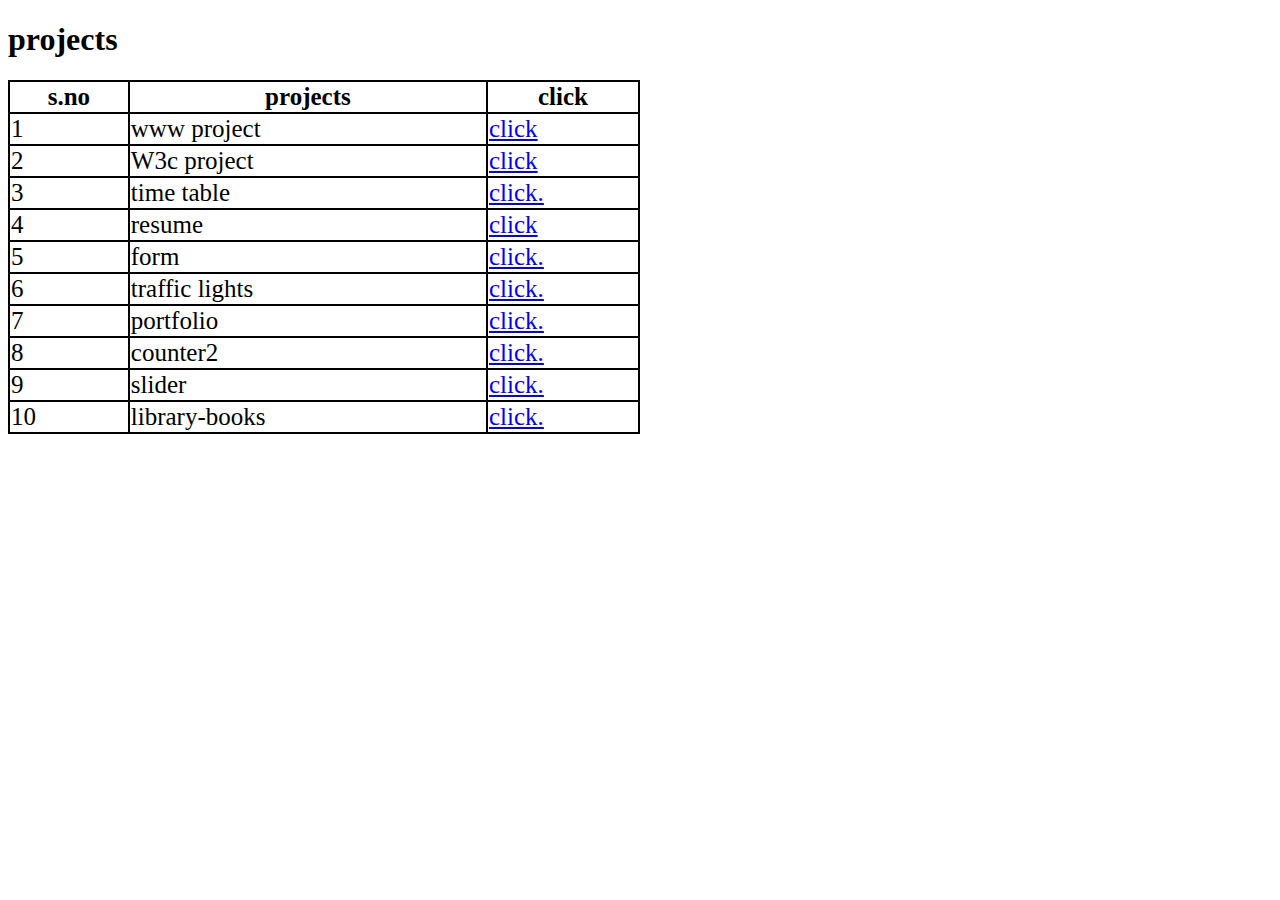
<file: index.html>
<!DOCTYPE html>
<html lang="en">
  <head>
    <meta charset="UTF-8" />
    <meta name="viewport" content="width=device-width, initial-scale=1.0" />
    <title>Document</title>
    <style>
      table,
      tr,
      th,
      td {
        border: 2px solid black;
        border-collapse:collapse;
        font-size: 25px;
       
      }

    </style>
  </head>
  <body>
    <h1>projects</h1>
    <table width="50%">
      <tr>
        <th>s.no</th>
        <th>projects</th>
        <th>click</th>
      </tr>
      <tr>
        <td>1</td>
        <td>www project</td>
        <td><a href="./www.html">click</a></td>
      </tr>
      <tr>
        <td>2</td>
        <td>W3c project</td>
        <td><a href="./W3c.html">click</a></td>
      </tr>
      <tr>
        <td>3</td>
        <td>time table</td>
        <td><a href="./time table.html">click.</a></td>
      </tr>
      <tr>
        <td>4</td>
        <td>resume</td>
        <td><a href="./resume.html">click</a></td>
      </tr>

      <tr>
        <td>5</td>
        <td>form</td>
        <td><a href="./form.html">click.</a></td>
      </tr>
      <tr>
        <td>6</td>
        <td>traffic lights</td>
        <td><a href="./traffic light.html">click.</a></td>
      </tr>
      <tr>
        <td>7</td>
        <td>portfolio</td>
        <td><a href="./protfolio.html">click.</a></td>
      </tr>
      <tr>
        <td>8</td>
        <td>counter2</td>
        <td><a href="./counter2/index.html">click.</a></td>
      </tr>
      <tr>
        <td>9</td>
        <td>slider</td>
        <td><a href="./counter2/slider/">click.</a></td>
      </tr>
      
      
      <tr>
        <td>10</td>
        <td>library-books</td>
        <td><a href="./spidy-library/">click.</a></td>
      </tr>

    </table>
  </body>
</html>
</file>
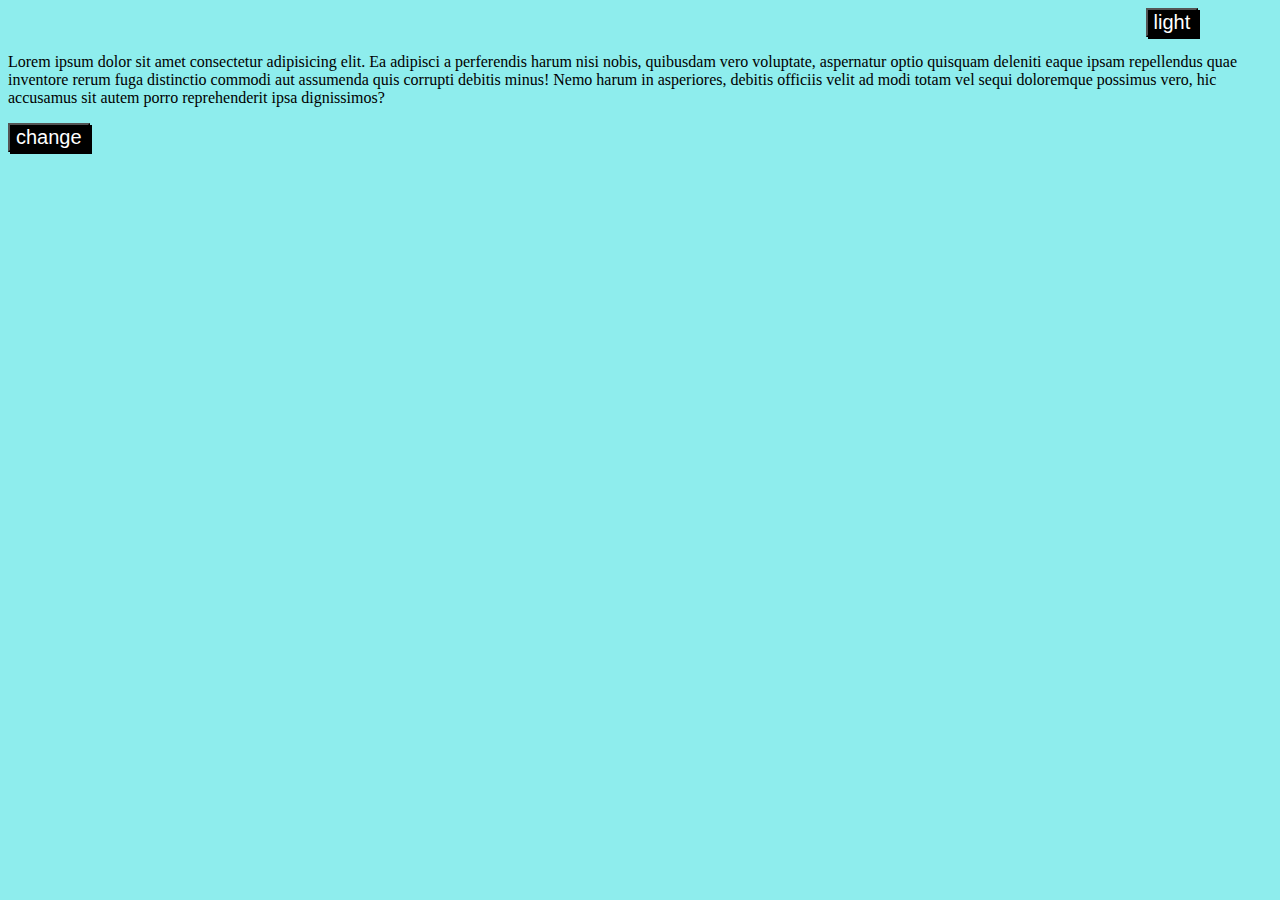
<file: counter2/index.html>
<!DOCTYPE html>
<html lang="en">
  <head>
    <meta charset="UTF-8" />
    <meta name="viewport" content="width=device-width, initial-scale=1.0" />
    <title>counter2</title>
    
    
    
    <style>
      .dark {
        background-color: black;
        color: white;
        
      }
      body{
       background-color: rgb(142, 237, 237);
       border-color: 2px solid black;
      }
      
      #btn2{
        background-color: black;
        color:white;
        font-size: 20px;
        box-shadow: 2px 2px black;
      }
      #btn{
        background-color: black;
        color:white;
        font-size: 20px;
        box-shadow: 2px 2px black;
        margin-left: 90%;
      }
     #btn2:hover{
        transform: translateX(10px);
          transition: 3s background-color black ease-in-out;
          background-color: white;
          color:black;
          border-radius: 5px;

      }
      #btn:hover{
        transform: translateX(10px);
          transition: 3s background-color black ease-in-out;
          background-color: white;
          color:black;
          border-radius: 6px;
      }
    </style>
  </head>
  <body id="bd"  >
    
    
    
    
    <div id="maindiv">
      <div class="right">
        <button id="btn" onclick="shift()">light</button>
    </div>
      <div class="middle">
        <p>
          Lorem ipsum dolor sit amet consectetur adipisicing elit. Ea adipisci a perferendis harum nisi nobis, quibusdam vero voluptate, aspernatur optio quisquam deleniti eaque ipsam repellendus quae inventore rerum fuga distinctio commodi aut assumenda quis corrupti debitis minus! Nemo harum in asperiores, debitis officiis velit ad modi totam vel sequi doloremque possimus vero, hic accusamus sit autem porro reprehenderit ipsa dignissimos?
        </p>
      </div>
      <div class="middle2"> <button id="btn2" onclick="change()">change</button></div>
    </div>




    <script>
      const value = document.querySelector(".right");
      function shift() 
      {
        document.body.classList.toggle('dark')

      }
      const v=document.querySelector(".right2")
      

      
      function change()
      {
        document.getElementById("maindiv").style.backgroundImage="url(https://cdn.wallpapersafari.com/72/28/kbcR9G.jpg)"
      }
      function change()
      {
        document.getElementById("bd").style.backgroundImage="url(https://static0.srcdn.com/wordpress/wp-content/uploads/Spider-Man3.jpg)"
      }

    </script>
  </body>
</html>
</file>
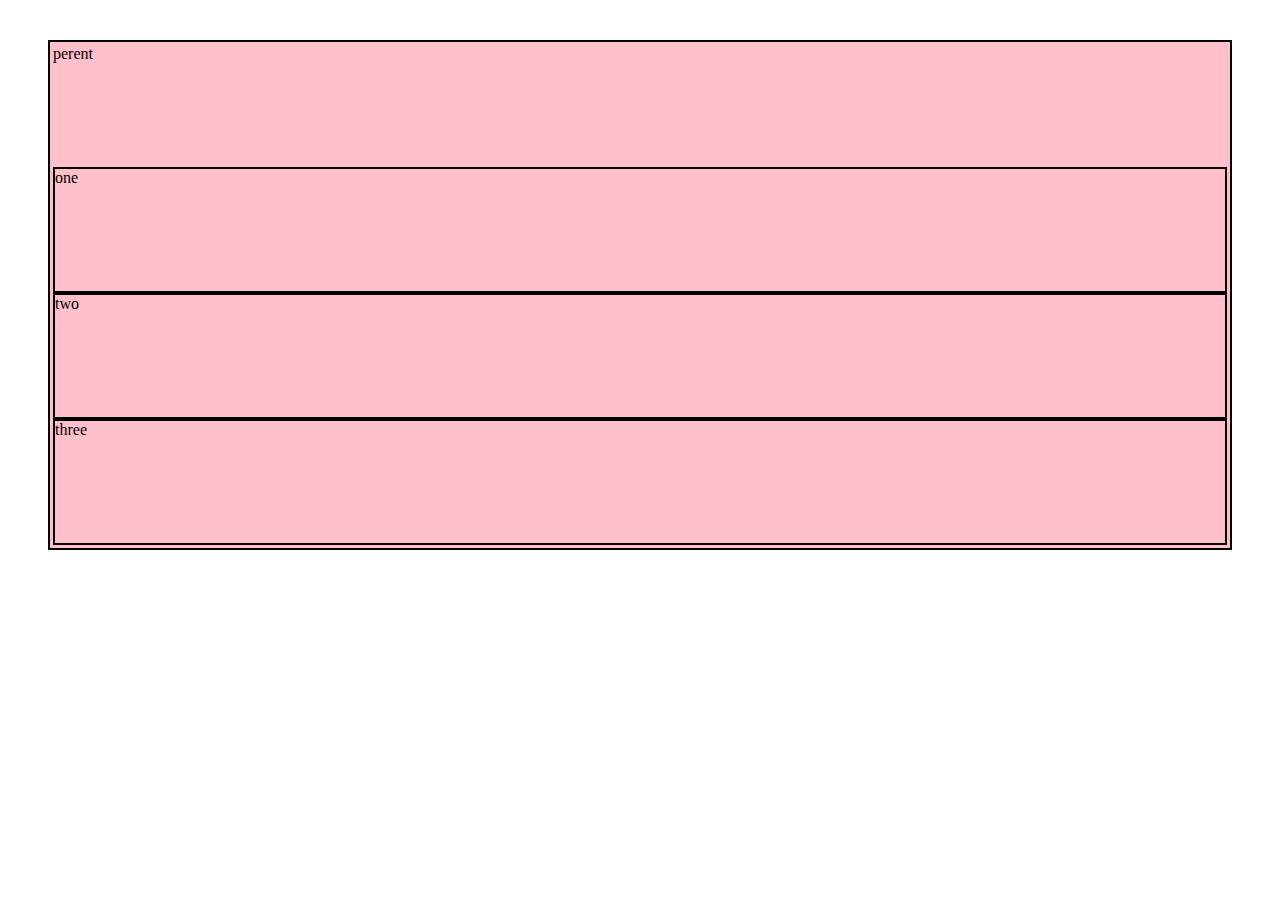
<file: box.html>
<!DOCTYPE html>
<html lang="en">
<head>
    <meta charset="UTF-8">
    <meta name="viewport" content="width=device-width, initial-scale=1.0">
    <title>box</title>
    <link rel="stylesheet" href="./box.css">
</head>
<body >
    <div class="parent">
      perent
      <div class="child-one child">one</div>
      <div class="child-two child">two</div>
      <div class="child-three child ">three</div>
    </div>
  
</body>
</html>
</file>
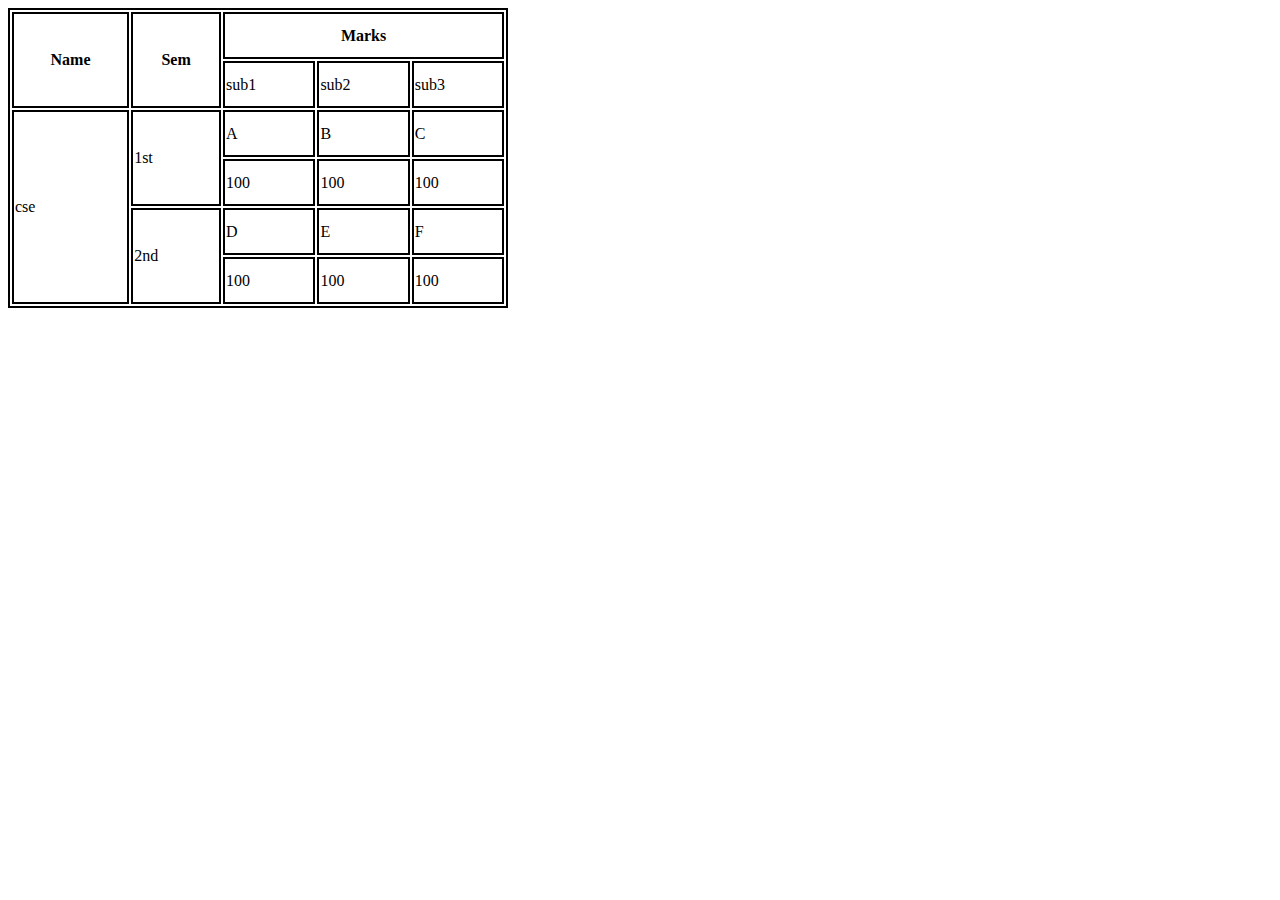
<file: demo.html>
<!DOCTYPE html>
<html lang="en">
  <head>
    <meta charset="UTF-8" />
    <meta name="viewport" content="width=device-width, initial-scale=1.0" />
    <title>intorduction to css</title>
    <style>
      table,
      th,
      tr,
      td {
        border: 2px solid black;
      }
    </style>
  </head>
  <body>
    <table width="500px" height="300px">
      <th rowspan="2">Name</th>

      <th rowspan="2">Sem</th>

      <th colspan="3">Marks</th>

      <tr>
        <td>sub1</td>
        <td>sub2</td>
        <td>sub3</td>
      </tr>
      <tr>
        <td rowspan="4">cse</td>
        <td rowspan="2">1st</td>
        <td>A</td>
        <td>B</td>
        <td>C</td>
      </tr>
      <tr>
        <td>100</td>
        <td>100</td>
        <td>100</td>
      </tr>

      <tr>
        <td rowspan="2">2nd</td>
        <td>D</td>
        <td>E</td>
        <td>F</td>
      </tr>
      <tr>
        <td>100</td>
        <td>100</td>
        <td>100</td>
      </tr>
    </table>
  </body>
</html>
</file>
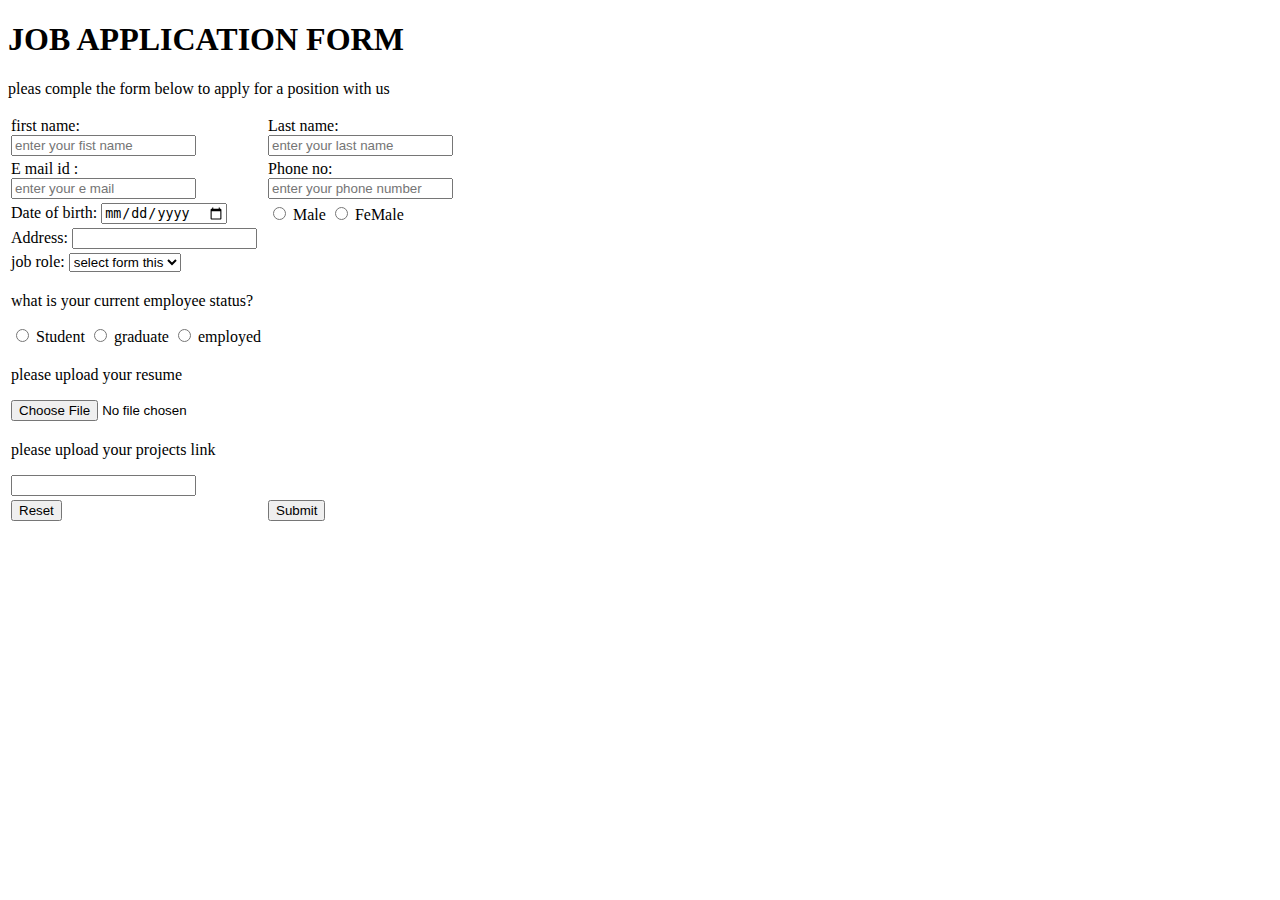
<file: form.html>
<!DOCTYPE html>
<html lang="en">
<head>
    <meta charset="UTF-8">
    <meta name="viewport" content="width=device-width, initial-scale=1.0">
    <title>forms</title>
</head>
<body>
    <form>
    <h1>JOB APPLICATION FORM</h1>
    <p>pleas comple the form below to apply for a position with us </p>
    <Table style="width: 25%;">
        <tr>
            <td><label for="name">first name:</label>
                <input type="text" id="name" placeholder="enter your fist name">
         </td>
            
            <td>
                <label for="name">Last name:</label>
        <input type="text" id="name" placeholder="enter your last name"> </td>
        </tr>
        <tr>
            <td><label for="email">E mail id :</label>
                <input type="email" id="email" placeholder="enter your e mail ">
            </td>
            <td><label for="pho">Phone no:</label>
                <input type="number" id="pho" placeholder="enter your phone number">
            </td>
            
        </tr>
        <tr>
            <td>
                <label for="dob">Date of birth:</label>
                <input type="date" id="dob" >
        
            </td>
            <td>
                <input type="radio" id="male" name="gender" >
                <label for="male">Male</label>
                <input type="radio" id="fmel" name="gender" >
                <label for="fmel">FeMale</label>
                
             </td>
        </tr>
        <tr>
            <td>
                <label for="add">Address:</label>
                <input type="text" id="add">
            </td>
        </tr>
        <tr>
            <td>
            <label for="job">job role:</label>
            <select id="job" name="job role">
                <option value="">select form this</option>
                <option value="">web developer</option>
                <option value="">html</option>
                <option value="">css&js</option>
                <option value="">python</option>
            </td>
        </tr>
        <tr>
            <td>
                <p>what is your current employee status?</p>
                <input type="radio" >
                <label>Student</label>
            
            <input type="radio" >
                <label>graduate</label>
                <input type="radio" >
                <label>employed</label>    
            </td>   
           
        </tr>
        <tr>
            <td>
            <p>please upload your resume</p>
            <input type="file">
            </td>
        </tr>
        <tr>
            <td>
                <p>please upload your projects link</p>
                <input type="url">
            </td>
        </tr>
        <tr>
            <td>
                <input type="reset">
            </td>
            <td><input type="submit"></td>
        </tr>
    </Table>
    
        

</form>
</body>
</html>
</file>
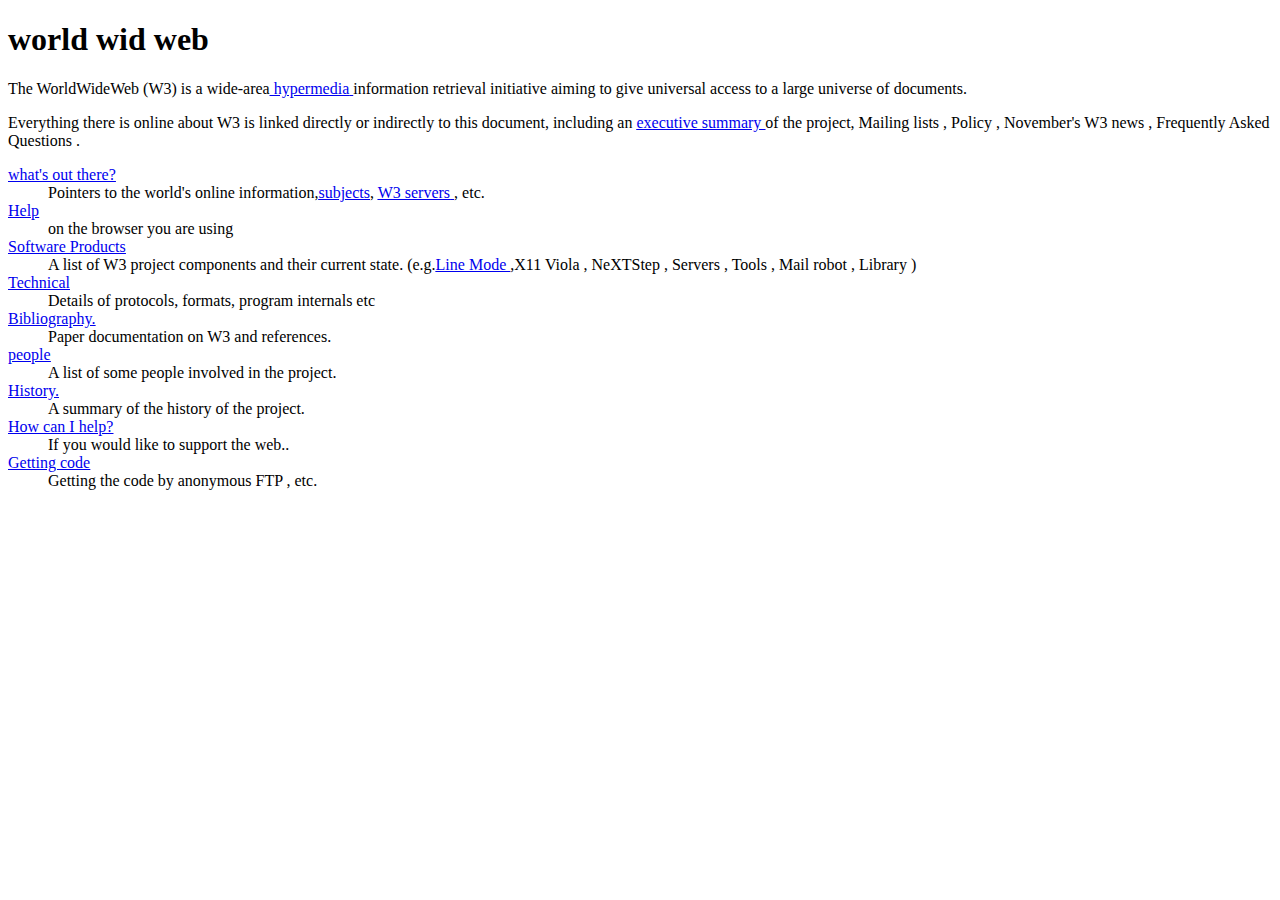
<file: test.html>
<!DOCTYPE html>
<html lang="en">
<head>
  <meta charset="UTF-8">
  <meta name="viewport" content="width=device-width, initial-scale=1.0">
  <title>Document</title>
  <h1>world wid web</h1>
</head>
<body>
  <p>The WorldWideWeb (W3) is a wide-area<a href="https://info.cern.ch/hypertext/WWW/WhatIs.html"><u> hypermedia</u> </a>information retrieval initiative aiming to give universal access to a large universe of documents.
  </p>
<p>Everything there is online about W3 is linked directly or indirectly to this document, including an <a href="https://info.cern.ch/hypertext/WWW/Summary.html"> <u>executive summary </u></a>of the project, Mailing lists , Policy , November's W3 news , Frequently Asked Questions .</p>
<dt><a href="https://info.cern.ch/hypertext/DataSources/Top.html"><u>what's out there?</u></a>
</dt>
<dd>
  Pointers to the world's online information,<a href="https://info.cern.ch/hypertext/DataSources/bySubject/Overview.html"><u>subjects</u></a>, <a href="https://info.cern.ch/hypertext/DataSources/WWW/Servers.html"><u>W3 servers</u>

  </a>, etc.

</dd>
<dt><u><a href="https://info.cern.ch/hypertext/WWW/Help.html">Help</a></u></dt>
<dd>on the browser you are using</dd>
<dt><a href="https://info.cern.ch/hypertext/WWW/Status.html"><u>Software Products</u></a></dt>
 <dd>A list of W3 project components and their current state. (e.g.<a href="https://info.cern.ch/hypertext/WWW/LineMode/Browser.html"><u>Line Mode </u></a>,X11 Viola , NeXTStep , Servers , Tools , Mail robot , Library )
</dd>
<dt><a href="https://info.cern.ch/hypertext/WWW/Technical.html"><u>Technical</u></a>
</dt>
<dd>Details of protocols, formats, program internals etc</dd> 
<dt><a href="https://info.cern.ch/hypertext/WWW/Bibliography.html"><u>Bibliography.</u></a></dt>
<dd>Paper documentation on W3 and references.</dd>
<dt><a href="https://info.cern.ch/hypertext/WWW/People.html"><u>people</u></a></dt>
<dd>A list of some people involved in the project.</dd>
</dl>
<dt><a href="https://info.cern.ch/hypertext/WWW/History.html"><u>History.</u></a></dt>
<dd>A summary of the history of the project.</dd>
<dt><a href="https://info.cern.ch/hypertext/WWW/Helping.html"><u>How can I help?</u></a></dt>
<dd>If you would like to support the web..
</dd>
<dt><a href="https://info.cern.ch/hypertext/README.html"><u>Getting code</u></a></dt>
<dd>Getting the code by anonymous FTP , etc.</dd>
</body>
</html>
</file>
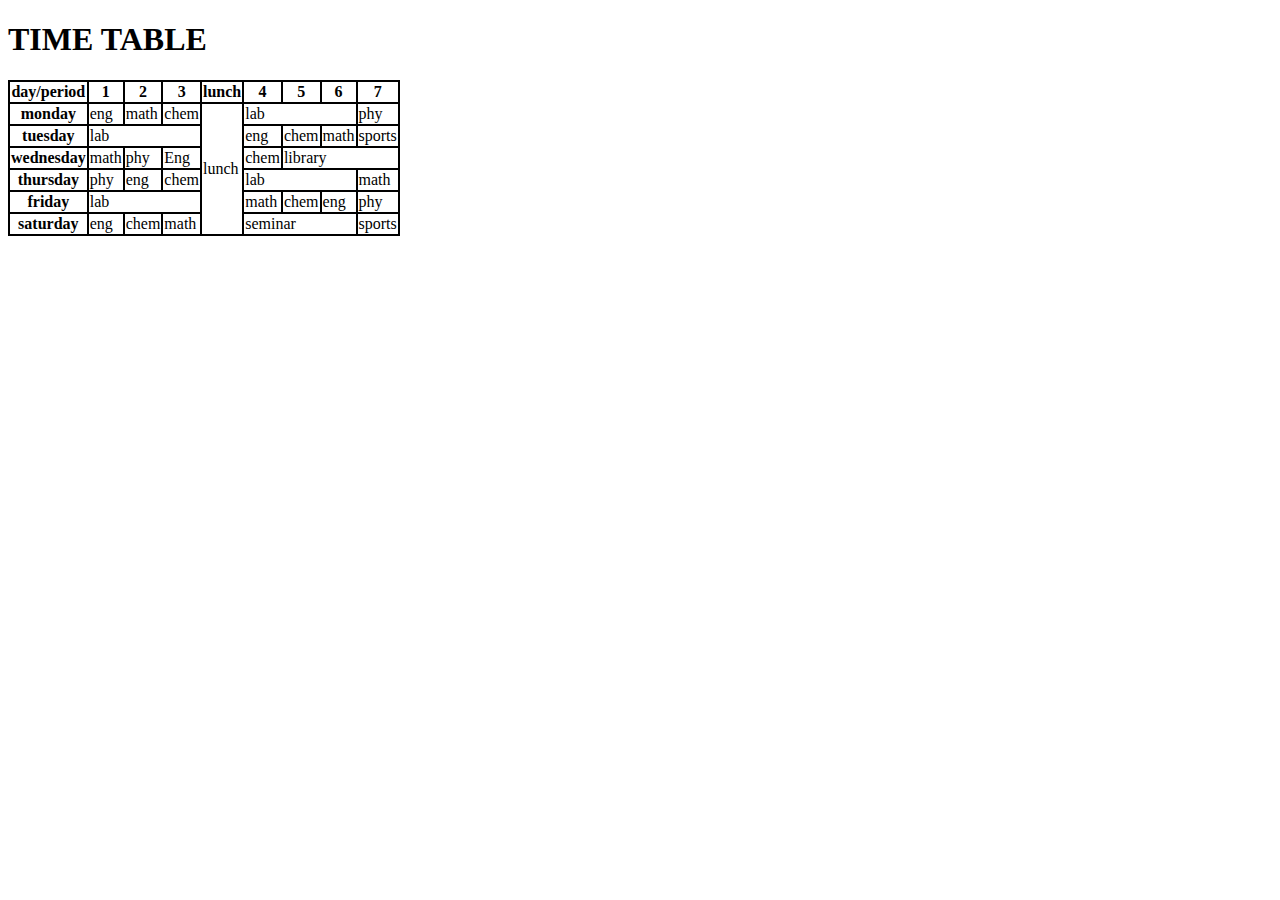
<file: time table.html>
<!DOCTYPE html>
<html lang="en">
  <head>
    <meta charset="UTF-8" />
    <meta name="viewport" content="width=device-width, initial-scale=1.0" />
    <title>Time table</title>
    <style>
      table,
      tr,
      th,
      td {
        border: 2px solid black;
        border-collapse: collapse;
         }
    </style>
  </head>
  <body>
    <h1>TIME TABLE</h1>
    <table>
      <tr>
        <th>day/period</th>
        <th>1</th>
        <th>2</th>
        <th>3</th>
        <th>lunch</th>
        <th>4</th>
        <th>5</th>
        <th>6</th>
        <th>7</th>
      </tr>
      <tr>
        <th>monday</th>
        <td>eng</td>
        <td>math</td>
        <td>chem</td>
        <td rowspan="6">lunch</td>
        <td colspan="3">lab</td>
        <td>phy</td>
      </tr>
      <tr>
        <th>tuesday</th>
        <td colspan="3">lab</td>

        <td>eng</td>
        <td>chem</td>
        <td>math</td>
        <td>sports</td>
      </tr>
      <tr>
        <th>wednesday</th>
        <td>math</td>
        <td>phy</td>
        <td>Eng</td>

        <td>chem</td>
        <td colspan="3">library</td>
      </tr>
      <tr>
        <th>thursday</th>
        <td>phy</td>
        <td>eng</td>
        <td>chem</td>

        <td colspan="3">lab</td>
        <td>math</td>
      </tr>
      <tr>
        <th>friday</th>
        <td colspan="3">lab</td>

        <td>math</td>
        <td>chem</td>
        <td>eng</td>
        <td>phy</td>
      </tr>
      <tr>
        <th>saturday</th>
        <td>eng</td>
        <td>chem</td>
        <td>math</td>

        <td colspan="3">seminar</td>
        <td>sports</td>
      </tr>
    </table>
  </body>
</html>
</file>
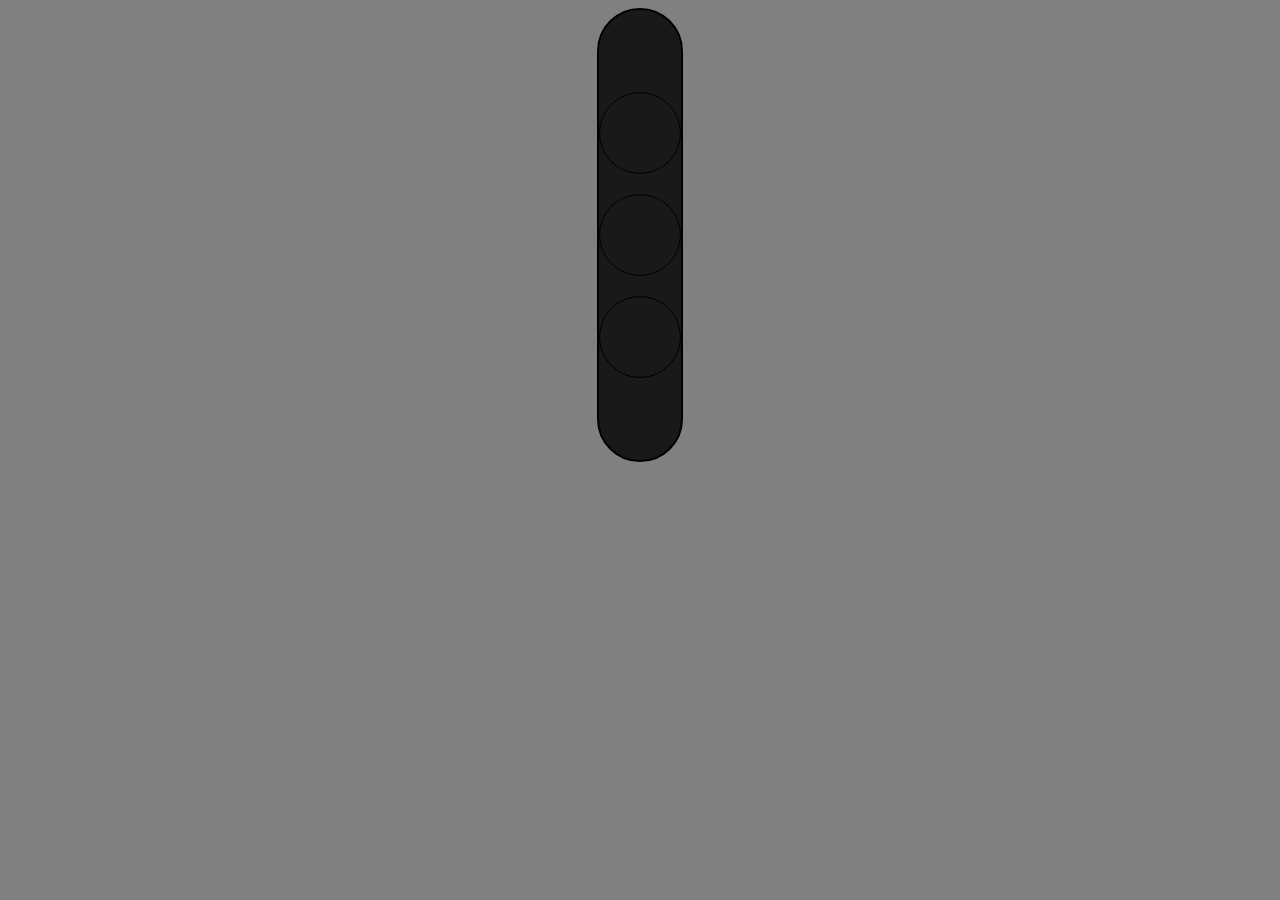
<file: traffic light.html>
<!DOCTYPE html>
<html lang="en">
<head>
    <meta charset="UTF-8">
    <meta name="viewport" content="width=device-width, initial-scale=1.0">
    <title>traffic lights</title>
    <link rel="stylesheet" href="./traffic.css">
</head>
<body>
    <div class="pole">
        <div class="light"></div>
        <div class="light"></div>
        <div class="light"></div>
    </div>
    <div class="piller"></div>
</body>
</html>
</file>
<file: box.css>
.parent{
    margin:40px;
    border: 2px solid black;
    background-color: pink;
    display: grid;
    padding: 3px;
   

}
.child{
    border: 2px solid black;
     
}
.parent{
    position: relative;
    height: 500px;
}
.child-one{
   
   i
 
    
}
.child-two{
   
       
}
.child-three{

}
</file>
<file: traffic.css>
body{
    display:flex;
    justify-content: center;
    background-color: gray;
   
}
.pole{
    border:2px solid black;
    height: 50vh; 
    width: vw;
    border-radius:100px;
    display: flex;
    flex-direction: column;
    justify-content: center;
    align-items: center;
    gap:20px;
    background-color: rgba(12, 12, 12, 0.895);

}
.light{
    border: 1px solid black;
    height: 80px;
    width: 80px;
    border-radius: 100px;
    
}
.light:nth-child(1):hover{
    background-color: red;
}
.light:nth-child(2):hover{
    background-color: yellow
}
.light:nth-child(3):hover{
    background-color: green;
}

    border:5px soild black;
    display: flex;
    height: 30vh;
    width:5vw;
    flex-direction: column;
</file>
